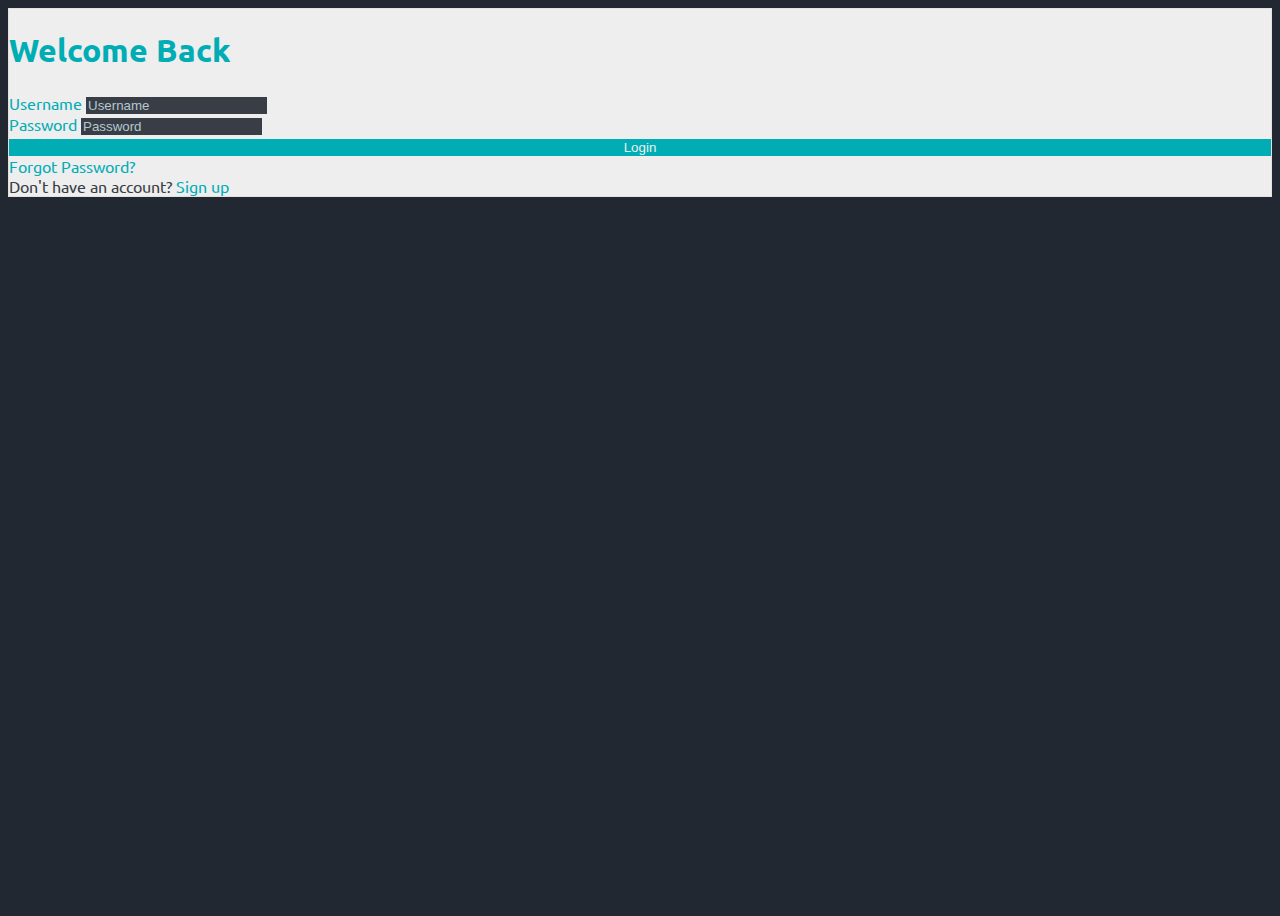
<file: src/index.html>
<!DOCTYPE html>
<html lang="en">
  <head>
    <meta charset="UTF-8" />
    <meta name="viewport" content="width=device-width, initial-scale=1.0" />
    <title>Home</title>
    <script>
      if (localStorage.getItem("loggedIn") !== "true") {
        window.location.href = "login.html";
      }
    </script>
    <link
      href="https://cdn.jsdelivr.net/npm/bootstrap@5.1.3/dist/css/bootstrap.min.css"
      rel="stylesheet"
      integrity="sha384-1BmE4kWBq78iYhFldvKuhfTAU6auU8tT94WrHftjDbrCEXSU1oBoqyl2QvZ6jIW3"
      crossorigin="anonymous"
    />
    <link rel="stylesheet" href="styles.css" />
    <script src="script.js"></script>
  </head>
  <body class="bg-dark">
    <div class="container mt-5">
      <div class="row mb-4">
        <div class="col-md-12 text-end">
          <button onclick="userLogout()" class="btn btn-danger">Logout</button>
        </div>
      </div>
      <h1 class="text-center mb-4">Welcome to the Dashboard</h1>
      <div class="row">
        <div class="col-md-12">
          <div class="card">
            <div class="card-body">
              <h5 class="card-title">Transactions</h5>
              <button
                type="button"
                class="btn btn-primary mb-2"
                data-bs-toggle="modal"
                data-bs-target="#viewTransactionsModal"
              >
                View Transactions
              </button>
              <button
                type="button"
                class="btn btn-success mb-2"
                data-bs-toggle="modal"
                data-bs-target="#transactionModal"
              >
                Process Transaction
              </button>
            </div>
          </div>
          <div class="card">
            <div class="card-body">
              <h5 class="card-title">Account Management</h5>
              <button
                type="button"
                class="btn btn-primary mb-2"
                data-bs-toggle="modal"
                data-bs-target="#viewAccountModal"
              >
                View Account
              </button>
              <button
                type="button"
                class="btn btn-secondary mb-2"
                data-bs-toggle="modal"
                data-bs-target="#updateModal"
              >
                Update Account
              </button>
              <button
                type="button"
                class="btn btn-danger mb-2"
                data-bs-toggle="modal"
                data-bs-target="#deleteModal"
              >
                Delete Account
              </button>
            </div>
          </div>
          <div class="card">
            <div class="card-body">
              <h5 class="card-title">Create Account</h5>
              <button
                type="button"
                class="btn btn-success mb-2"
                data-bs-toggle="modal"
                data-bs-target="#createAccountModal"
              >
                Create New Account
              </button>
            </div>
          </div>
        </div>
      </div>
    </div>

    <!-- View Account Modal -->
    <div class="modal fade" id="viewAccountModal" tabindex="-1">
      <div class="modal-dialog">
        <div class="modal-content">
          <div class="modal-header">
            <h5 class="modal-title">Account Details</h5>
            <button
              type="button"
              class="btn-close"
              data-bs-dismiss="modal"
            ></button>
          </div>
          <div class="modal-body">
            <div id="account_info_response"></div>
          </div>
          <div class="modal-footer">
            <button
              type="button"
              class="btn btn-secondary"
              data-bs-dismiss="modal"
            >
              Close
            </button>
          </div>
        </div>
      </div>
    </div>
    <script>
      document
        .getElementById("viewAccountModal")
        .addEventListener("show.bs.modal", function () {
          getAccountInfo();
        });
    </script>

    <!-- View Transactions Modal -->
    <div class="modal fade" id="viewTransactionsModal" tabindex="-1">
      <div class="modal-dialog">
        <div class="modal-content">
          <div class="modal-header">
            <h5 class="modal-title">Transaction History</h5>
            <button
              type="button"
              class="btn-close"
              data-bs-dismiss="modal"
            ></button>
          </div>
          <div class="modal-body">
            <div class="table-responsive">
              <table class="table table-dark table-striped">
                <thead>
                  <tr>
                    <th>Date</th>
                    <th>Action</th>
                    <th>Amount</th>
                  </tr>
                </thead>
                <tbody id="transactions_list">
                  <!-- Transaction history will be populated here -->
                </tbody>
              </table>
            </div>
            <div id="transactions_response" class="mt-3"></div>
          </div>
          <div class="modal-footer">
            <button
              type="button"
              class="btn btn-secondary"
              data-bs-dismiss="modal"
            >
              Close
            </button>
          </div>
        </div>
      </div>
    </div>
    <script>
      document
        .getElementById("viewTransactionsModal")
        .addEventListener("show.bs.modal", function () {
          getTransactionHistory();
        });
    </script>

    <!-- Process Transaction Modal -->
    <div class="modal fade" id="transactionModal" tabindex="-1">
      <div class="modal-dialog">
        <div class="modal-content">
          <div class="modal-header">
            <h5 class="modal-title">Process Transaction</h5>
            <button
              type="button"
              class="btn-close"
              data-bs-dismiss="modal"
            ></button>
          </div>
          <div class="modal-body">
            <div class="mb-3">
              <label for="trans_account_id" class="form-label"
                >Account ID</label
              >
              <input
                type="text"
                class="form-control"
                id="trans_account_id"
                style="background-color: #808080; color: black"
                disabled
              />
            </div>
            <div class="mb-3">
              <label for="available_balance" class="form-label"
                >Available Balance</label
              >
              <input
                type="number"
                class="form-control"
                id="available_balance"
                style="background-color: #808080; color: black"
                disabled
              />
            </div>
            <div class="mb-3">
              <label for="trans_amount" class="form-label">Amount</label>
              <input
                type="number"
                class="form-control"
                id="trans_amount"
                min="0"
                style="background-color: #808080; color: black"
              />
            </div>
            <div id="transaction_response"></div>
          </div>
          <div class="modal-footer">
            <button
              type="button"
              class="btn btn-success"
              onclick="processTransaction('deposit')"
            >
              Deposit
            </button>
            <button
              type="button"
              class="btn btn-warning"
              onclick="processTransaction('withdraw')"
            >
              Withdraw
            </button>
          </div>
        </div>
      </div>
    </div>

    <!-- Update Account Modal -->
    <div class="modal fade" id="updateModal" tabindex="-1">
      <div class="modal-dialog">
        <div class="modal-content">
          <div class="modal-header">
            <h5 class="modal-title">Update Account</h5>
            <button
              type="button"
              class="btn-close"
              data-bs-dismiss="modal"
            ></button>
          </div>
          <div class="modal-body">
            <div class="mb-3">
              <label for="update_account_id" class="form-label"
                >Account ID</label
              >
              <input
                type="text"
                class="form-control"
                id="update_account_id"
                style="background-color: #808080; color: black"
                disabled
              />
            </div>
            <div class="mb-3">
              <label for="update_name" class="form-label">Name</label>
              <input
                type="text"
                class="form-control"
                id="update_name"
                style="background-color: #808080; color: black"
              />
            </div>
            <div class="mb-3">
              <label for="update_email" class="form-label">Email</label>
              <input
                type="email"
                class="form-control"
                id="update_email"
                style="background-color: #808080; color: black"
              />
            </div>
            <div id="update_response"></div>
          </div>
          <div class="modal-footer">
            <button
              type="button"
              class="btn btn-primary"
              onclick="updateAccount()"
            >
              Update
            </button>
          </div>
        </div>
      </div>
    </div>

    <!-- Delete Account Modal -->
    <div class="modal fade" id="deleteModal" tabindex="-1">
      <div class="modal-dialog">
        <div class="modal-content">
          <div class="modal-header">
            <h5 class="modal-title">Delete Account</h5>
            <button
              type="button"
              class="btn-close"
              data-bs-dismiss="modal"
            ></button>
          </div>
          <div class="modal-body">
            <div class="mb-3">
              <label for="delete_account_id" class="form-label"
                >Account ID</label
              >
              <input
                type="text"
                class="form-control"
                id="delete_account_id"
                style="background-color: #808080; color: black"
                disabled
              />
            </div>
            <div id="delete_response"></div>
          </div>
          <div class="modal-footer">
            <button
              type="button"
              class="btn btn-danger"
              onclick="confirmDeletion()"
            >
              Delete
            </button>
          </div>
        </div>
      </div>
    </div>

    <!-- Create Account Modal -->
    <div class="modal fade" id="createAccountModal" tabindex="-1">
      <div class="modal-dialog">
        <div class="modal-content">
          <div class="modal-header">
            <h5 class="modal-title">Create New Account</h5>
            <button
              type="button"
              class="btn-close"
              data-bs-dismiss="modal"
            ></button>
          </div>
          <div class="modal-body">
            <div class="row mb-3">
              <div class="col-md-6">
                <label for="name" class="form-label">Name</label>
                <input
                  type="text"
                  class="form-control"
                  id="name"
                  style="background-color: #808080; color: black"
                />
              </div>
              <div class="col-md-6">
                <label for="email" class="form-label">Email</label>
                <input
                  type="email"
                  class="form-control"
                  id="email"
                  disabled
                  style="background-color: #808080; color: black"
                />
                <script>
                  document.getElementById("email").value =
                    localStorage.getItem("email");
                </script>
              </div>
            </div>
            <div class="row mb-3">
              <div class="col-md-6">
                <label for="accountType" class="form-label">Account Type</label>
                <select 
                  class="form-select" 
                  id="accountType"
                  style="background-color: #808080; color: black; width: 100%"
                >
                  <option value="Savings">Savings</option>
                  <option value="Current/Cheque">Current/Cheque</option>
                  <option value="Fixed Deposit">Fixed Deposit</option>
                  <option value="Flexible Account">Flexible Account</option>
                </select>
              </div>
              <div class="col-md-6">
                <label for="initialBalance" class="form-label">Initial Balance</label>
                <input
                  type="number"
                  class="form-control"
                  id="initialBalance"
                  min="0"
                  step="1.50"
                  style="background-color: #808080; color: black; width: 100%"
                />
              </div>
            </div>
            <div id="create_response"></div>
          </div>
          <div class="modal-footer">
            <button
              type="button"
              class="btn btn-success"
              onclick="createAccount()"
            >
              Create
            </button>
          </div>
        </div>
      </div>
    </div>

    <script src="https://cdn.jsdelivr.net/npm/@popperjs/core@2.11.6/dist/umd/popper.min.js"></script>
    <script src="https://cdn.jsdelivr.net/npm/bootstrap@5.1.3/dist/js/bootstrap.min.js"></script>
    <script>
      document.addEventListener("DOMContentLoaded", function () {
        // Initialize Bootstrap modals properly
        const modals = document.querySelectorAll(".modal");
        modals.forEach((modal) => {
          new bootstrap.Modal(modal, {
            backdrop: "static",
            keyboard: true,
          });
        });
      });
      document.addEventListener("DOMContentLoaded", async () => {
        const email = localStorage.getItem("email");
        const response = await fetch(`${apiUrl}/accounts/${email}`);
        const data = await response.json();
        document.getElementById("update_account_id").value = data.account_id;
        document.getElementById("update_email").value = data.email;
        document.getElementById("update_name").value = data.name;
        document.getElementById("delete_account_id").value = data.account_id;
        document.getElementById("email").value = email;
        document.getElementById("available_balance").value = data.balance;
        document.getElementById("trans_account_id").value = data.account_id;
      });
    </script>
    </script>
  </body>
</html>
</file>
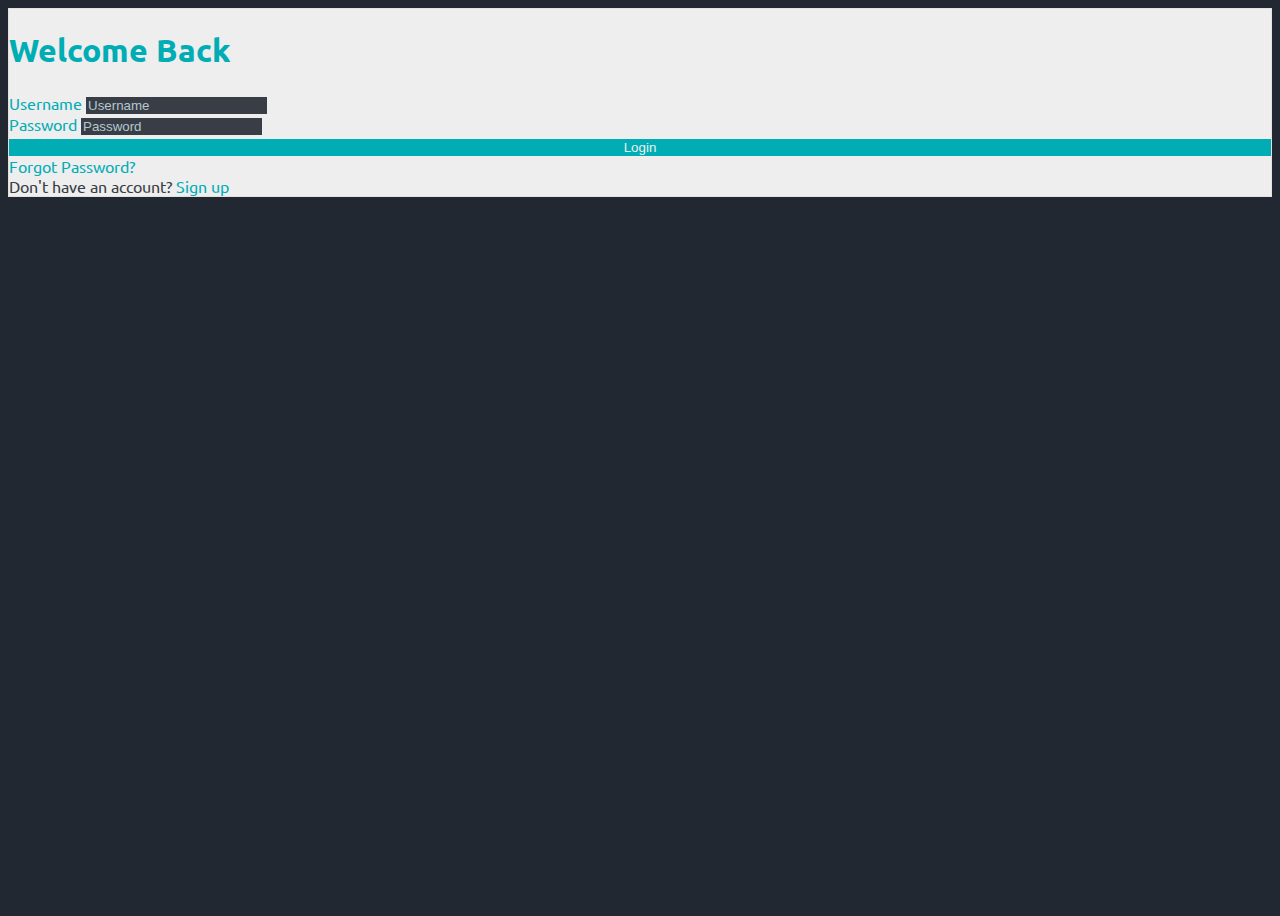
<file: src/login.html>
<!DOCTYPE html>
<html lang="en">
  <head>
    <meta charset="UTF-8" />
    <meta name="viewport" content="width=device-width, initial-scale=1.0" />
    <title>Login</title>
    <link
      href="https://cdn.jsdelivr.net/npm/bootstrap@5.1.3/dist/css/bootstrap.min.css"
      rel="stylesheet"
      integrity="sha384-1BmE4kWBq78iYhFldvKuhfTAU6auU8tT94WrHftjDbrCEXSU1oBoqyl2QvZ6jIW3"
      crossorigin="anonymous"
    />
    <style>
      @import url('https://fonts.googleapis.com/css2?family=Ubuntu:ital,wght@0,300;0,400;0,500;0,700;1,300;1,400;1,500;1,700&display=swap');
      body {
        font-family: 'Ubuntu', sans-serif;
        background-color: #222831;
        color: #fff;
      }
      .card {
        background-color: #EEEEEE;
        border: 1px solid #E5E1DA;
      }
      .form-control {
        background-color: #393E46;
        border: none;
        color: #89A8B2;
      }
      h1 {
        color: #00ADB5;
      }
      .form-label {
        color: #00ADB5;
        border: none;
        text-decoration: double;
      }
      .btn {
        color: #EEEEEE;
        background-color: #00ADB5;
        border: none;
        width: 100%;
      }
      .btn:hover {
        background-color: #393E46;
      }
      .form-control::placeholder {
        color: #B3C8CF;
      }
      span {
        color: #393E46;
      }
      a {
        text-decoration: none;
        color: #00ADB5;
      }
      a:hover {
        color: #393E46;
        text-decoration: none;
      }
    </style>
    <script src="script.js" defer></script>
  </head>
  <body>
    <div
      class="container d-flex justify-content-center align-items-center"
      style="height: 100vh"
    >
      <div class="card">
        <div
          id="login_response"
          class="alert alert-danger position-fixed translate-middle"
          style="
            display: none;
            top: 15%;
            left: 50%;
            transform: translate(-50%, -50%);
            width: 20%;
          "
        ></div>
        <div class="card-body">
          <h1 class="text-center mb-4">Welcome Back</h1>
          <form>
            <div class="mb-3">
              <label for="username" class="form-label">Username</label>
              <input
                type="text"
                id="username"
                class="form-control"
                placeholder="Username"
                required
              />
            </div>
            <div class="mb-3">
              <label for="password" class="form-label">Password</label>
              <input
                type="password"
                id="password"
                class="form-control"
                placeholder="Password"
                required
              />
            </div>
            <div class="mb-3">
              <button
                type="button"
                onclick="userLogin()"
                class="btn btn-primary"
              >
                Login
              </button>
            </div>
            <div class="mb-3 text-center">
              <a href="#">Forgot Password?</a>
            </div>
            <div class="mb-3 text-center">
              <span
                >Don't have an account?
                <a href="register.html">Sign up</a></span
              >
            </div>
          </form>
        </div>
      </div>
    </div>
  </body>
</html>
</file>
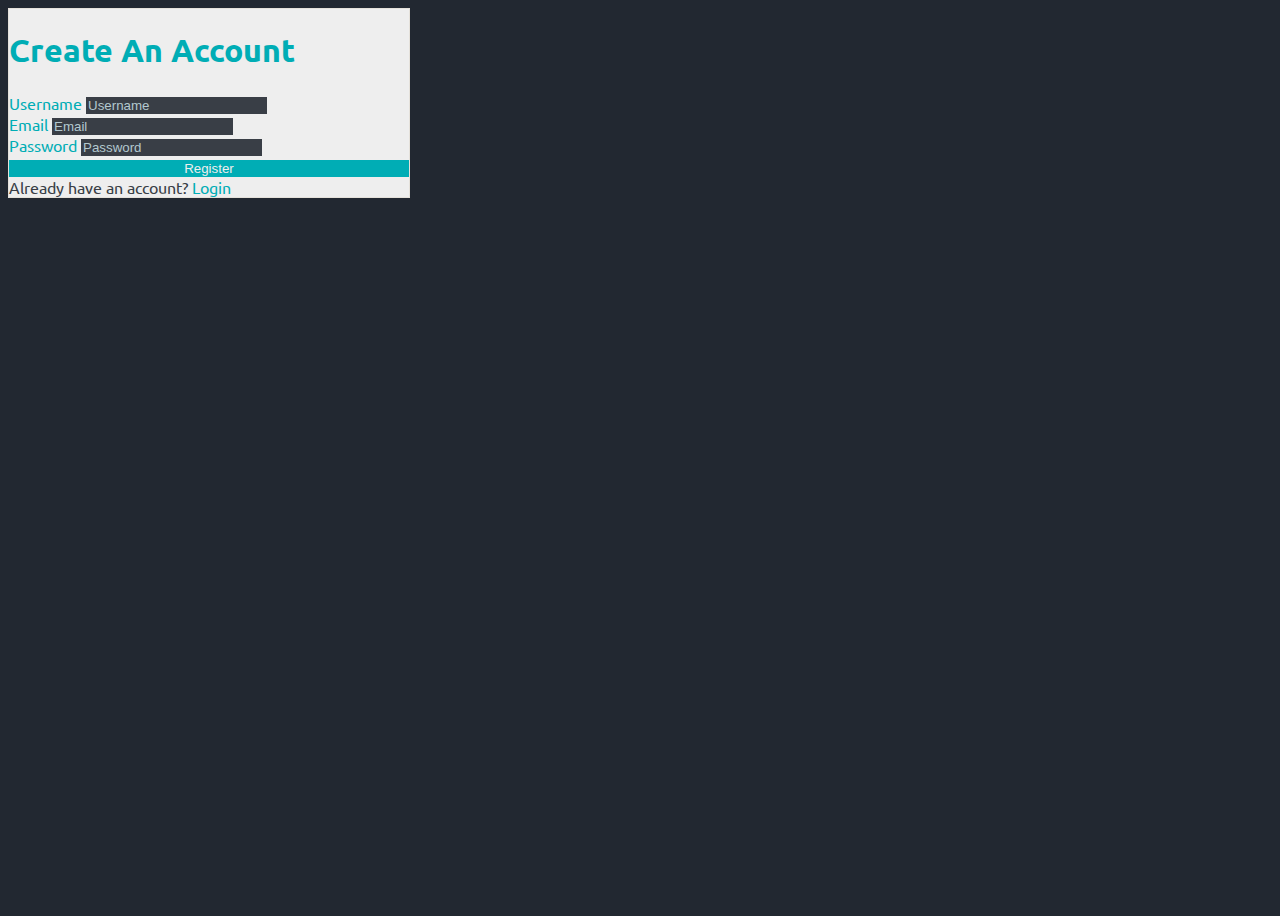
<file: src/register.html>
<!DOCTYPE html>
<html lang="en">
  <head>
    <meta charset="UTF-8" />
    <meta name="viewport" content="width=device-width, initial-scale=1.0" />
    <title>Register</title>
    <link
      href="https://cdn.jsdelivr.net/npm/bootstrap@5.1.3/dist/css/bootstrap.min.css"
      rel="stylesheet"
      integrity="sha384-1BmE4kWBq78iYhFldvKuhfTAU6auU8tT94WrHftjDbrCEXSU1oBoqyl2QvZ6jIW3"
      crossorigin="anonymous"
    />
    <style>
      @import url('https://fonts.googleapis.com/css2?family=Ubuntu:ital,wght@0,300;0,400;0,500;0,700;1,300;1,400;1,500;1,700&display=swap');
      body {
        font-family: 'Ubuntu', sans-serif;
        background-color: #222831;
        color: #fff;
      }
      .card {
        background-color: #EEEEEE;
        border: 1px solid #E5E1DA;
      }
      .form-control {
        background-color: #393E46;
        border: none;
        color: #89A8B2;
      }
      h1 {
        color: #00ADB5;
      }
      .form-label {
        color: #00ADB5;
        border: none;
        text-decoration: double;
      }
      .btn {
        color: #EEEEEE;
        background-color: #00ADB5;
        border: none;
        width: 100%;
      }
      .btn:hover {
        background-color: #393E46;
      }
      .form-control::placeholder {
        color: #B3C8CF;
      }
      span {
        color: #393E46;
      }
      a {
        text-decoration: none;
        color: #00ADB5;
      }
      a:hover {
        color: #393E46;
        text-decoration: none;
      }
    </style>
    <script src="script.js"></script>
  </head>
  <body>
    <div
      class="container d-flex justify-content-center align-items-center"
      style="height: 100vh"
    >
      <div class="card" style="width: 25rem">
        <div class="card-body">
          <h1 class="text-center mb-4">Create An Account</h1>
          <form>
            <div class="mb-3">
              <label for="username" class="form-label">Username</label>
              <input
                type="text"
                id="username"
                class="form-control"
                placeholder="Username"
                required
              />
            </div>
            <div class="mb-3">
              <label for="email" class="form-label">Email</label>
              <input
                type="email"
                id="email"
                class="form-control"
                placeholder="Email"
                required
              />
            </div>
            <div class="mb-3">
              <label for="password" class="form-label">Password</label>
              <input
                type="password"
                id="password"
                class="form-control"
                placeholder="Password"
                required
              />
            </div>
            <div class="mb-3">
              <button
                type="button"
                onclick="userRegister()"
                class="btn btn-primary w-100"
              >
                Register
              </button>
            </div>
            <div class="mb-3 text-center">
              <span
                >Already have an account?
                <a href="login.html">Login</a></span
              >
            </div>
          </form>
        </div>
      </div>
    </div>
  </body>
</html>
</file>
<file: src/styles.css>
/* FONTS */

@import url('https://fonts.googleapis.com/css2?family=Ubuntu:ital,wght@0,300;0,400;0,500;0,700;1,300;1,400;1,500;1,700&display=swap');

/* Global Styles */
* {
  margin: 0;
  padding: 0;
  box-sizing: border-box;
}

body {
  font-family: "Ubuntu", sans-serif;
  background-color: #222831;
  color: #fff;
  line-height: 1.6;
}

header {
  background-color: #133e87;
  color: #EEEEEE;
  padding: 40px 20px;
  text-align: center;
}

h1 {
  font-size: 2.5em;
  margin-bottom: 10px;
}

p {
  font-size: 1.2em;
}

/* Container for all content */
.container {
  width: 90%;
  max-width: 1100px;
  margin: 40px auto;
}

/* Card-based layout */
.card {
  background: #444;
  padding: 20px;
  margin: 20px 0;
  border-radius: 8px;
  border: 1px solid #555;
  box-shadow: 0 4px 8px rgba(0, 0, 0, 0.1);
  width: 50%;
  margin: 20px auto;
}

h2 {
  font-size: 1.5em;
  margin-bottom: 20px;
}

.form-group {
  margin-bottom: 20px;
}

label {
  font-size: 1.1em;
  margin-bottom: 10px;
  display: block;
}

input {
  width: 100%;
  padding: 12px;
  border: 1px solid #666;
  border-radius: 6px;
  font-size: 1em;
  background-color: #555;
  color: #fff;
}

button {
  padding: 12px 25px;
  background-color: #133e87;
  color: white;
  border: none;
  border-radius: 6px;
  font-size: 1.1em;
  cursor: pointer;
  transition: background-color 0.3s;
  margin-top: 15px;
}

button:hover {
  background-color: #608bc1;
}

button:active {
  background-color: #7194c0;
}

button.button-danger {
  background-color: #f44336;
}

button.button-danger:hover {
  background-color: #e53935;
}

button.button-danger:active {
  background-color: #d32f2f;
}

/* Button Grouping */
.buttons {
  display: flex;
  gap: 15px;
}

.response {
  margin-top: 20px;
  font-size: 1.1em;
  color: #fff;
}

a.button {
  display: inline-block;
  margin-top: 20px;
  padding: 12px 25px;
  background-color: #133e87;
  color: white;
  text-align: center;
  text-decoration: none;
  border-radius: 6px;
}

a.button:hover {
  background-color: #608bc1;
}

a.button.button-danger {
  background-color: #f44336;
}

a.button.button-danger:hover {
  background-color: #e53935;
}

/* Modal Styles */
.modal {
  display: none; /* Hidden by default */
  position: fixed;
  z-index: 1; /* Sit on top */
  left: 0;
  top: 0;
  width: 100%;
  height: 100%;
  background-color: rgba(0, 0, 0, 0.5); /* Black with opacity */
  padding-top: 100px;
  overflow: auto; /* Enable scroll if needed */
}

.modal-content {
  background-color: #444;
  margin: 5% auto;
  padding: 20px;
  border-radius: 8px;
  width: 50%;
  max-width: 400px;
}

.modal h2 {
  font-size: 1.5em;
}

.modal-buttons {
  display: flex;
  justify-content: space-around;
  margin-top: 20px;
}

.modal-buttons button {
  width: 45%;
}

button.button-secondary {
  background-color: #ccc;
}

button.button-secondary:hover {
  background-color: #bbb;
}

/* Responsive Design */
@media (max-width: 768px) {
  .container {
    width: 95%;
  }

  .buttons {
    flex-direction: column;
  }

  button {
    width: 100%;
  }
}

/* Modal styling */
.modal {
  background-color: rgba(0, 0, 0, 0.5);
}

.modal-dialog {
  width: 90%;
  max-width: 90%;
  margin: 1.75rem auto;
}

.modal-content {
  position: relative;
  background-color: #fff;
  border-radius: 0.3rem;
  box-shadow: 0 0.5rem 1rem rgba(0, 0, 0, 0.15);
}

/* Ensure modals appear on top */
.modal {
  z-index: 1050;
}

/* Card styling */
.card {
  margin-bottom: 1rem;
  box-shadow: 0 0.125rem 0.25rem rgba(0, 0, 0, 0.075);
}

/* Response message styling */
.response {
  margin-top: 1rem;
  padding: 0.75rem;
  border-radius: 0.25rem;
}

.response.success {
  background-color: #d4edda;
  color: #155724;
  border: 1px solid #c3e6cb;
}

.response.error {
  background-color: #f8d7da;
  color: #721c24;
  border: 1px solid #f5c6cb;
}

/* Button spacing */
.modal-footer .btn {
  margin-left: 0.5rem;
}

/* Form input styling */
.form-control {
  margin-bottom: 1rem;
}

/* Modal animation */
.modal.fade .modal-dialog {
  transition: transform 0.3s ease-out;
}

.modal.show .modal-dialog {
  transform: none;
}

/* Dark theme modal styling */
.modal-content {
  background-color: #212529;
  color: #fff;
  border: 1px solid rgba(255, 255, 255, 0.2);
}

.modal-header {
  border-bottom: 1px solid rgba(255, 255, 255, 0.1);
  padding: 1rem;
}

.modal-footer {
  border-top: 1px solid rgba(255, 255, 255, 0.1);
  padding: 1rem;
}

.modal-title {
  color: #fff;
}

.btn-close {
  background-color: transparent;
  color: #fff;
  opacity: 0.5;
  filter: invert(1) grayscale(100%) brightness(200%);
}

.btn-close:hover {
  opacity: 0.75;
}

/* Form styling for dark theme */
.form-control {
  background-color: #2c3034;
  border: 1px solid rgba(255, 255, 255, 0.1);
  color: #fff;
}

.form-control:focus {
  background-color: #2c3034;
  border-color: #0d6efd;
  color: #fff;
  box-shadow: 0 0 0 0.25rem rgba(13, 110, 253, 0.25);
}

.form-label {
  color: #fff;
  margin-bottom: 0.5rem;
}

/* Response messages in dark theme */
.response {
  background-color: #2c3034;
  border: 1px solid rgba(255, 255, 255, 0.1);
  color: #fff;
}

.response.success {
  background-color: rgba(25, 135, 84, 0.2);
  border-color: rgba(25, 135, 84, 0.4);
  color: #75b798;
}

.response.error {
  background-color: rgba(220, 53, 69, 0.2);
  border-color: rgba(220, 53, 69, 0.4);
  color: #ea868f;
}

/* Modal positioning and animation */
.modal {
  background-color: rgba(0, 0, 0, 0.7);
}

.modal-dialog {
  margin: 2rem auto;
  max-width: 500px;
}

.modal.fade .modal-dialog {
  transform: translateY(-50px);
  transition: transform 0.3s ease-out;
}

.modal.show .modal-dialog {
  transform: none;
}

/* Card styling in dark theme */
.card {
  background-color: #2c3034;
  border: 1px solid rgba(255, 255, 255, 0.1);
}

.card-title {
  color: #fff;
}

/* Button hover states */
.btn:hover {
  transform: translateY(-1px);
  transition: transform 0.2s;
}

/* Custom scrollbar for modal */
.modal-body {
  max-height: calc(100vh - 210px);
  overflow-y: auto;
  scrollbar-width: thin;
  scrollbar-color: #666 #2c3034;
}

.modal-body::-webkit-scrollbar {
  width: 8px;
}

.modal-body::-webkit-scrollbar-track {
  background: #2c3034;
}

.modal-body::-webkit-scrollbar-thumb {
  background-color: #666;
  border-radius: 4px;
}

/* Modal z-index hierarchy */
.modal-backdrop {
  z-index: 1040 !important;
}

.modal {
  z-index: 1045 !important;
}

.modal-dialog {
  z-index: 1050 !important;
  position: relative;
}

.modal-content {
  position: relative;
  z-index: 1055 !important;
}

/* Ensure modal is clickable */
.modal.show {
  display: block;
  pointer-events: auto;
}

/* Backdrop styling */
.modal-backdrop.show {
  opacity: 0.5;
}

/* Fix for any pointer-event issues */
.modal-header,
.modal-body,
.modal-footer {
  pointer-events: auto;
}

/* Ensure buttons are clickable */
.modal .btn {
  position: relative;
  z-index: 1060 !important;
}

/* Modal width and responsive sizing */
.modal-dialog {
  width: 90%;
  max-width: 90%;
  margin: 1.75rem auto;
}

/* For smaller screens */
@media (max-width: 768px) {
  .modal-dialog {
    width: 95%;
    max-width: 95%;
    margin: 1rem auto;
  }
}

/* For larger screens, set a maximum width to prevent excessive stretching */
@media (min-width: 1200px) {
  .modal-dialog {
    width: 80%;
    max-width: 1200px;
  }
}

/* Adjust modal content padding for better spacing */
.modal-body {
  padding: 1.5rem;
}

.modal-header,
.modal-footer {
  padding: 1rem 1.5rem;
}

/* Improve form layout in wider modals */
.modal-body .form-group,
.modal-body .mb-3 {
  max-width: 800px;
  margin: 0 auto;
}

/* Center content in wider modals */
.modal-body {
  display: flex;
  flex-direction: column;
  align-items: center;
}
</file>
